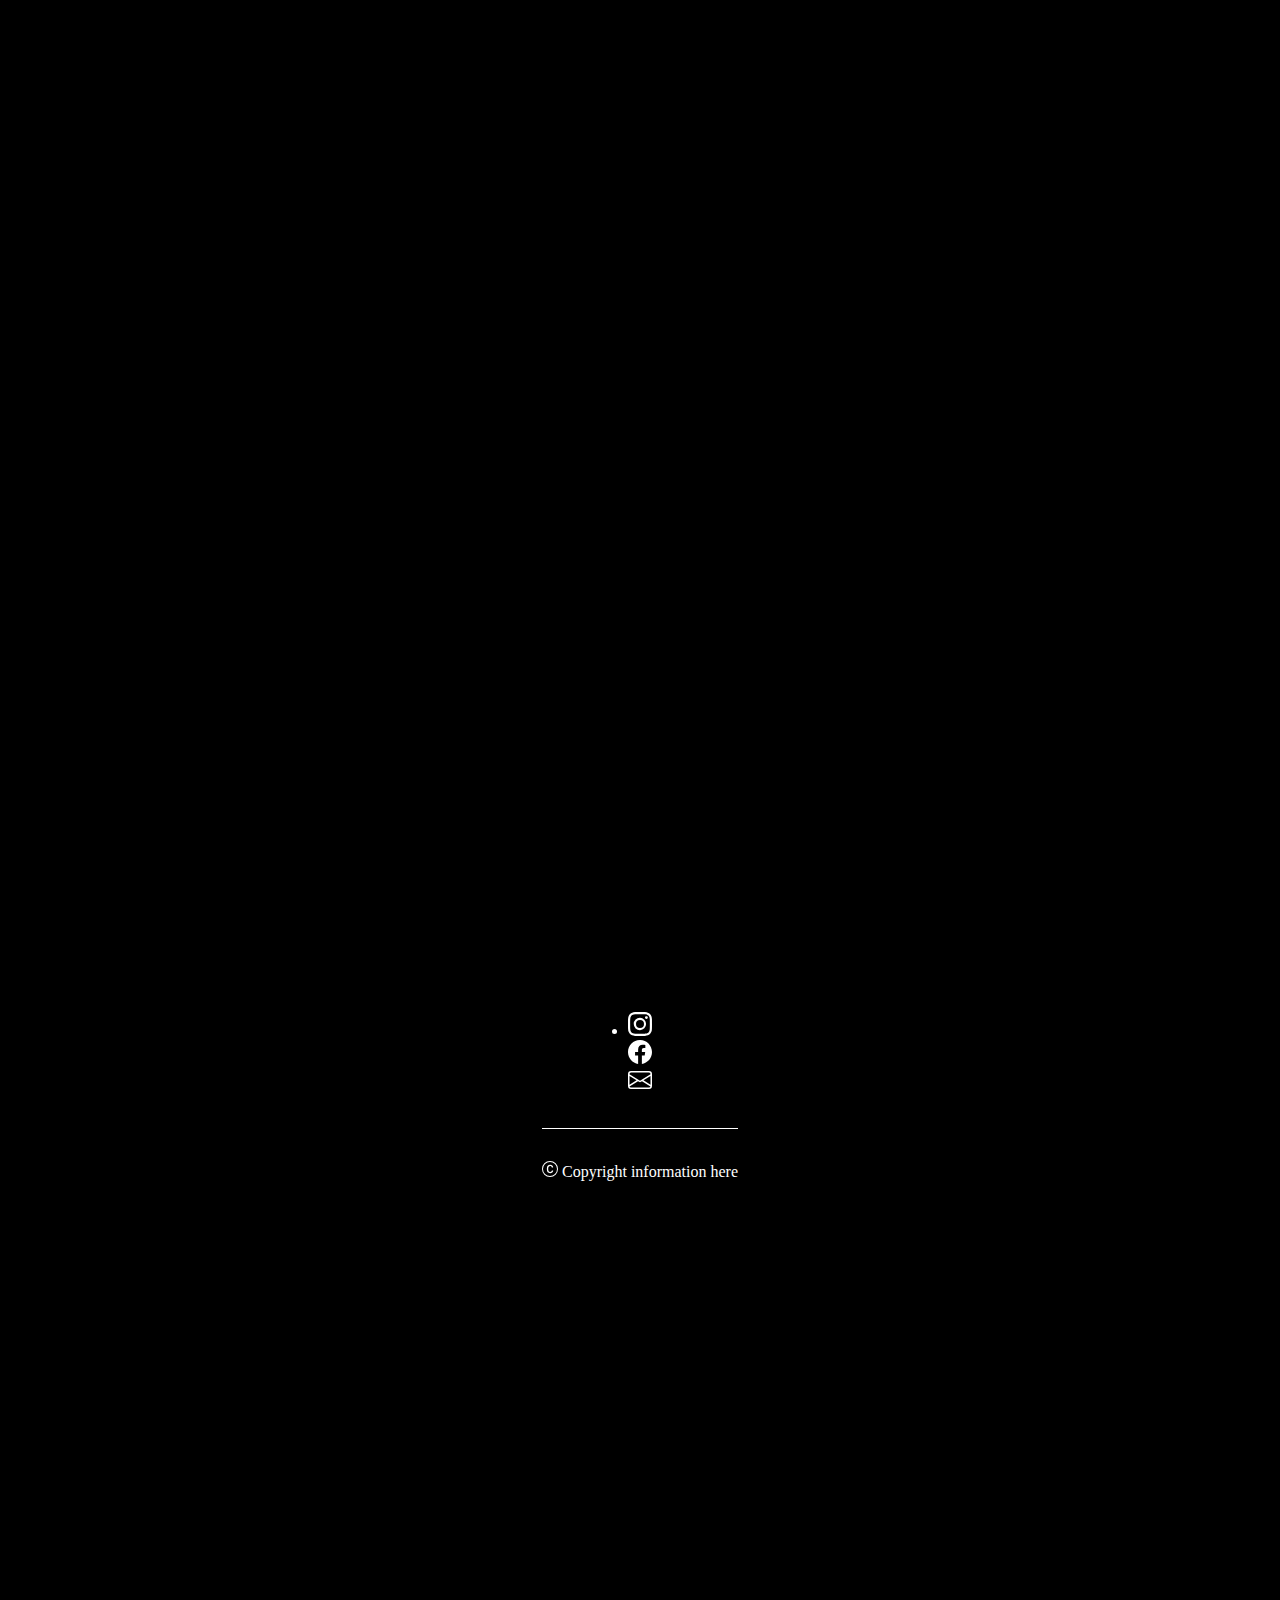
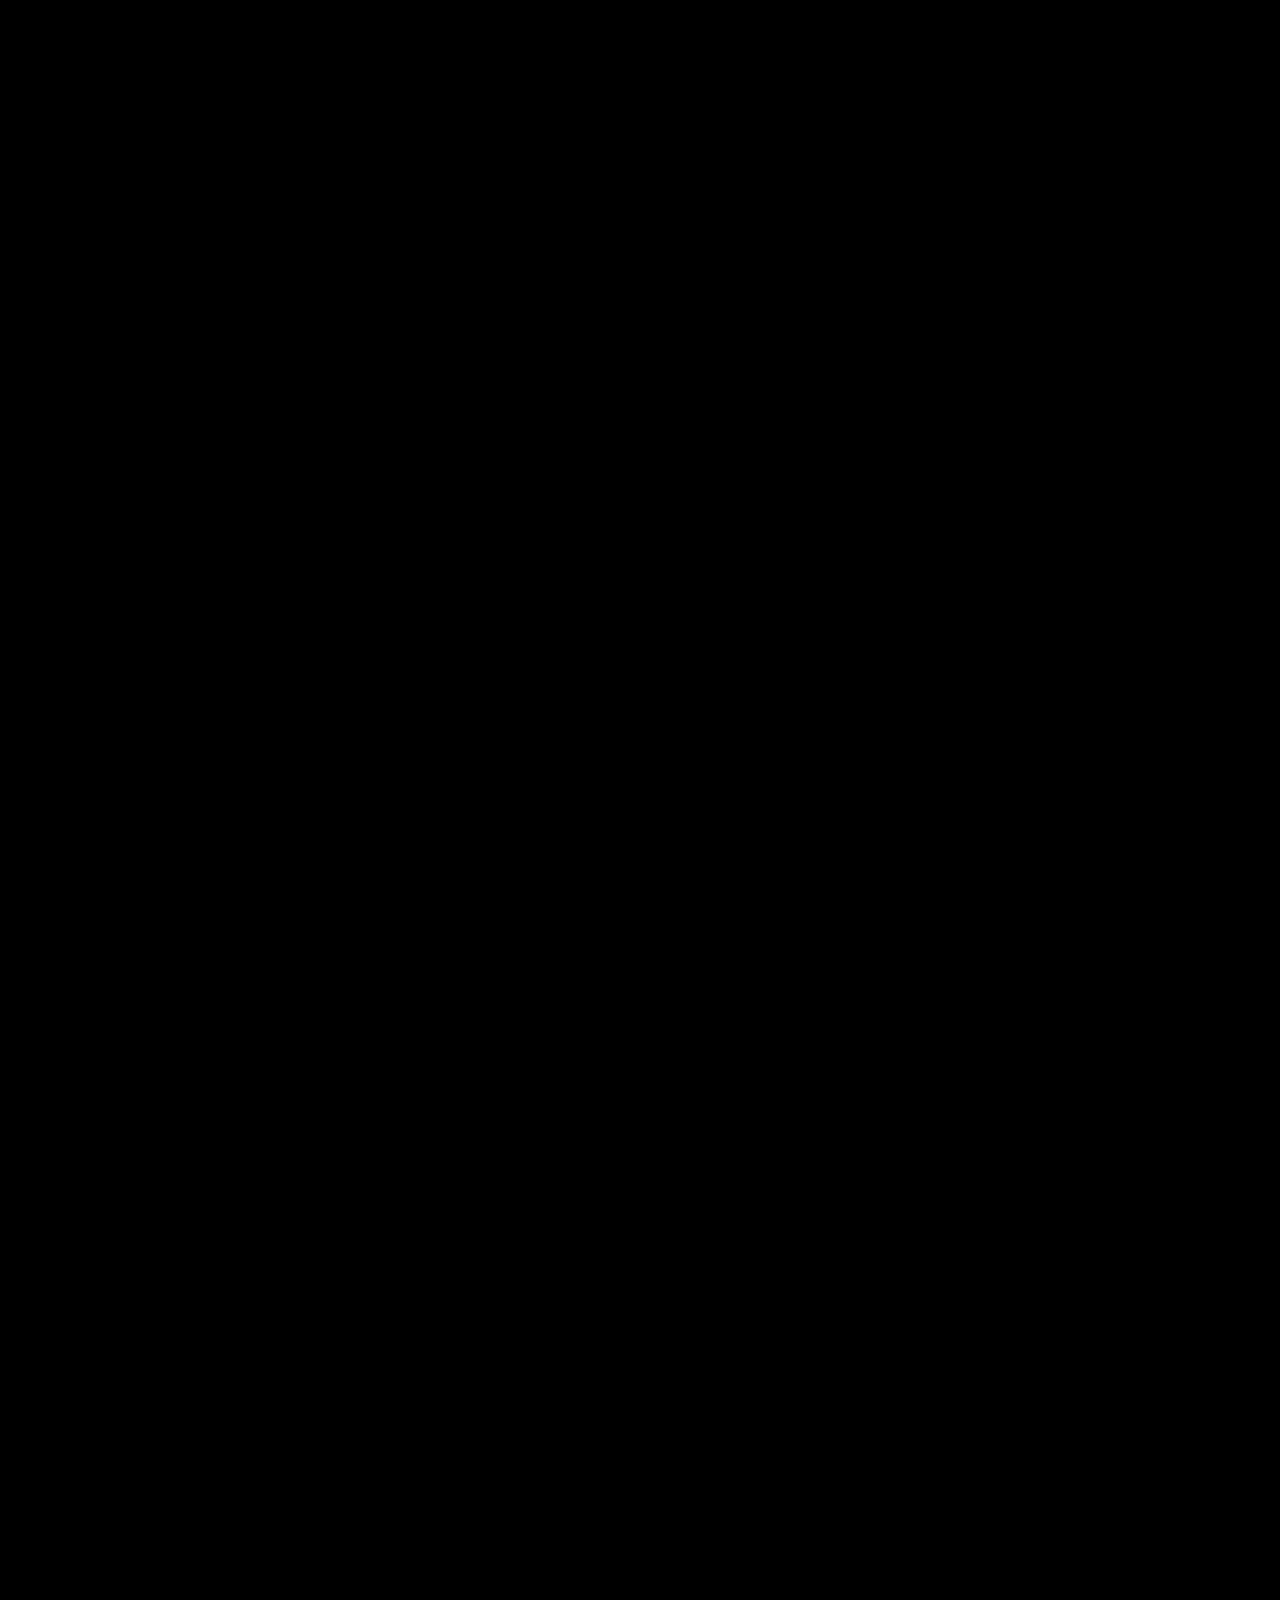
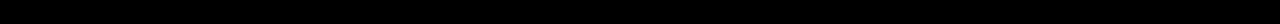
<file: index.html>
<!DOCTYPE html>
<html lang="en">

<head>
  <meta charset="UTF-8">
  <meta http-equiv="X-UA-Compatible" content="IE=edge">
  <meta name="viewport" content="width=device-width, initial-scale=1.0">
  <title>Photosite</title>




  <link rel="stylesheet" href="https://cdn.jsdelivr.net/npm/bootstrap@4.6.2/dist/css/bootstrap.min.css"
    integrity="sha384-xOolHFLEh07PJGoPkLv1IbcEPTNtaed2xpHsD9ESMhqIYd0nLMwNLD69Npy4HI+N" crossorigin="anonymous">
  <link rel="stylesheet" href="index.css">

  <link rel="stylesheet" href="https://use.fontawesome.com/releases/v5.7.0/css/all.css"
    integrity="sha384-lZN37f5QGtY3VHgisS14W3ExzMWZxybE1SJSEsQp9S+oqd12jhcu+A56Ebc1zFSJ" crossorigin="anonymous">






</head>

<body>
<div class="bg-design"></div>
  <div id="carouselExampleIndicators" class="carousel slide center" data-ride="carousel">

    <div class="carousel-inner">
      <div class="carousel-item active">

        <img class="d-block " src="headShots/head (7).jpg" alt="First slide">

        <div class="carousel-caption">
          <h2>Professional</h2>
          <p>Communication is swift</p>

        </div>
      </div>

      <div class="carousel-item">
        <img class="d-block" src="wedding-pics/wedding (11).jpg" alt="Second slide">
        <div class="carousel-caption">
          <h2>Flexible</h2>
          <p>We cater to your needs and schedule</p>
        </div>
      </div>

      <div class="carousel-item">
        <img class="d-block" src="natureShots/nature (12).jpg" alt="Third slide">
        <div class="carousel-caption">
          <h2>Reliable</h2>
          <p>We guarantee a product you will Love</p>
        </div>
      </div>

    </div>

  </div>


  <div class="credits">
    Created By: Atai Nail  
      <div class="credits-link">Photos from: <a href="https://www.pexels.com/" target="_blank">www.pexels.com</a></div>
  </div>
  

  <div class="sidebar">
    <a class="sidebar-title text-white row" href="index.html">Photo Site</a>
    <div class="">
      <a class="row sidebar-content" href="">Home</a>
      <a class="row sidebar-content" href="">About</a>
       
      <div class="sidebar-content">
        <div class="dropdown-custom row hover-underline-animation">
          
          <a class="works" href="#">Works </a> 
        
          <div class="left-side ">
            <a class="dropdown-content-custom  pr-lg-5 "  href="headshots.html">Headshots</a>
            <a class="dropdown-content-custom " href="nature.html">Nature</a>
            <a class=" dropdown-content-custom " href="wedding.html">Weddings</a>
          </div>
        
        </div>
      
    </div>   
    </div>
  </div>



  
  <div class="footer-import"></div>
  


  <script src="https://code.jquery.com/jquery-3.2.1.slim.min.js"
    integrity="sha384-KJ3o2DKtIkvYIK3UENzmM7KCkRr/rE9/Qpg6aAZGJwFDMVNA/GpGFF93hXpG5KkN"
    crossorigin="anonymous"></script>
  <script src="https://cdn.jsdelivr.net/npm/popper.js@1.12.9/dist/umd/popper.min.js"
    integrity="sha384-ApNbgh9B+Y1QKtv3Rn7W3mgPxhU9K/ScQsAP7hUibX39j7fakFPskvXusvfa0b4Q"
    crossorigin="anonymous"></script>

  <script src="https://cdnjs.cloudflare.com/ajax/libs/jquery/3.2.1/jquery.min.js"></script>
  <script src="https://stackpath.bootstrapcdn.com/bootstrap/4.3.1/js/bootstrap.bundle.min.js"></script>


  <script src="https://cdn.jsdelivr.net/npm/bootstrap@4.6.2/dist/js/bootstrap.bundle.min.js"
    integrity="sha384-Fy6S3B9q64WdZWQUiU+q4/2Lc9npb8tCaSX9FK7E8HnRr0Jz8D6OP9dO5Vg3Q9ct"
    crossorigin="anonymous"></script>




  <script src="https://code.jquery.com/jquery-3.5.1.slim.min.js"
    integrity="sha384-DfXdz2htPH0lsSSs5nCTpuj/zy4C+OGpamoFVy38MVBnE+IbbVYUew+OrCXaRkfj"
    crossorigin="anonymous"></script>
  
  <script type="text/javascript" src="https://code.jquery.com/jquery-3.2.1.min.js"></script>
  <script src="https://code.jquery.com/jquery-3.6.3.js"></script>


  <script src="https://code.jquery.com/jquery-3.5.1.slim.min.js"
    integrity="sha384-DfXdz2htPH0lsSSs5nCTpuj/zy4C+OGpamoFVy38MVBnE+IbbVYUew+OrCXaRkfj"
    crossorigin="anonymous"></script>
 

  <script src="https://cdnjs.cloudflare.com/ajax/libs/jquery/3.1.1/jquery.min.js"></script>




</body>
<script src="index.js"></script>

</html>
</file>
<file: index.css>
html {
  scroll-behavior: smooth;
}

body {
    margin: 0;
    padding: 0;
    background-color: black;
    /* background: linear-gradient(black, rgb(84, 84, 84)); */

    
}



.sidebar {
  animation: photoFadeIn 4s;
  -webkit-animation: photoFadeIn 4s;
  -moz-animation: photoFadeIn 4s;
  -o-animation: photoFadeIn 4s;
  -ms-animation: photoFadeIn 4s;
  animation-delay: 1s;
  animation-fill-mode: forwards;
  opacity: 0;
  width: 15em;
  position: absolute;
  top: .5%;
  left: 2%;  
}

a:link, a:hover, a:visited, a:hover, a:active {
  text-decoration: none;
  color: white;
  text-shadow: 2px 2px .2em black;
}

.sidebar-title {
  font-family: Arial, Helvetica, sans-serif;
  font-size: 3.2em;
}
.sidebar-title:hover {
  color: gray;
}

.sidebar-content {
  animation: photoFadeIn 4s;
  -webkit-animation: photoFadeIn 4s;
  -moz-animation: photoFadeIn 4s;
  -o-animation: photoFadeIn 4s;
  -ms-animation: photoFadeIn 4s;
  animation-delay: 2.5s;
  animation-fill-mode: forwards;
  opacity: 0;
  padding: 3em 0 0 0;
  position: relative;
  left: 3%;
  transition: all 1s;
  font-size: 1.3em;
}

.sidebar-content:hover,
.dropdown-content-custom:hover {
  letter-spacing: 2px;
  color: gray;
}

.dropdown-custom { 
  color: white;
}

.left-side {
  position: absolute;
  padding: 1.2em 0 0 0;
  left: -5%;
}

.dropdown-content-custom {
  padding: 1.2em 0 0 1.2em;
  display: none;
  font-size: .8em;     
}


.dropdown-custom:hover .dropdown-content-custom {
  display: flex;
   
}



.underline {
  transition: 1s;
  opacity: 0;
}

.underline:hover {
  border-bottom: 2px solid white;
  width: 150%;
  opacity: 1;
}

.credits {
  animation: photoFadeIn 4s;
  -webkit-animation: photoFadeIn 4s;
  -moz-animation: photoFadeIn 4s;
  -o-animation: photoFadeIn 4s;
  -ms-animation: photoFadeIn 4s;
  animation-delay: 3s;
  animation-fill-mode: forwards;
  opacity: 0;
  width: 30em;
  position: absolute;
  top: 95%;
  left: 2%;  
  color: white;
  font-size: 1.2em;
  text-shadow: 2px 2px .2em black;
}
.credits-link {
  animation: photoFadeIn 4s;
  -webkit-animation: photoFadeIn 4s;
  -moz-animation: photoFadeIn 4s;
  -o-animation: photoFadeIn 4s;
  -ms-animation: photoFadeIn 4s;
  animation-delay: 4.75s;
  animation-fill-mode: forwards;
  opacity: 0;
  width: 30em;
  position: absolute;
  top: 85%;
  left: 2%;  
  color: white;
  font-size: .8em;
  text-shadow: 2px 2px .2em black;
  padding: 1.2em 0 0 2em;
}

.sidebar, .credits {
  display: inline-block;
}


.bg-design {
  background-color: #555;
  border-radius: .5%;
  height: 100%;
  position: fixed;
  transform: rotate(50deg);

    animation: bgFadeIn 2s ease-in  forwards;
    -moz-animation: bgFadeIn 2s ease-in  forwards; /* Firefox */
        -webkit-animation: bgFadeIn 2s ease-in  forwards; /* Safari and Chrome */
        -ms-animation: bgFadeIn 2s ease-in  forwards; /* IE10 */
        -o-animation: bgFadeIn 2s ease-in  forwards; /* Opera */
  
}

@-webkit-keyframes bgFadeIn { /* Chrome, Safari */ 
  0% {width:0%} 
  100% {width:70%;}
}
@-moz-keyframes bgFadeIn { /* FF */
  0% {width:0%} 
  100% {width:70%;}
}
@-ms-keyframes bgFadeIn { /* IE10 */
  0% {width:0%} 
  100% {width:70%;}
}
@-o-keyframes bgFadeIn { /* Opera */
  0% {width:0%} 
  100% {width:70%;}
}
@keyframes bgFadeIn {
  0% {width:0%} 
  100% {width:70%;}
}

/* @keyframes bgFadeIn {
  0% { opacity: 0; }
  100% { opacity: 1; }
}

@-moz-keyframes bgFadeIn {
  0% { opacity: 0; }
  100% { opacity: 1; }
}

@-webkit-keyframes bgFadeIn {
  0% { opacity: 0; }
  100% { opacity: 1; }
}

@-o-keyframes bgFadeIn {
  0% { opacity: 0; }
  100% { opacity: 1; }
}

@-ms-keyframes bgFadeIn {
  0% { opacity: 0; }
  100% { opacity: 1; } 
} */

.hidden img{
  display: none;
}

/* width */
::-webkit-scrollbar {
  width: 10px;
}

/* Track */
::-webkit-scrollbar-track {
  /* background: gray;  */
}
 
/* Handle */
::-webkit-scrollbar-thumb {
  background: white; 
}

/* Handle on hover */
::-webkit-scrollbar-thumb:hover {
  background: #555; 
}

.navbar{
    color: white;
    text-shadow: 2px 2px .2em black;
    top: 0;
    position: absolute;
    width: 100%;;

}

a.navbar-brand, a.navbar-brand:visited, a.navbar-brand:hover, a.navbar-brand:active {
  animation: brandFadeIn 6s;
    -webkit-animation: brandFadeIn 6s;
    -moz-animation: brandFadeIn 6s;
    -o-animation: brandFadeIn 6s;
    -ms-animation: brandFadeIn 6s;
    animation-fill-mode: forwards;
    transition: .5s;
}

.navbar-nav {
  background-color: black;
  opacity: 80%;
}

.nav-item {
  padding: 2em;
  font-size: 1.2em;
}


hr {
  width: 80%;
  padding: 0 0 1.5em 0;
  /* color: white !important; */

}

a.nav-link, a.nav-link:visited, a.nav-link:hover, a.nav-link:active 
{
  transition: 1s;
  color: white !important;
   
}

a.nav-link:hover{
  transform: translate(.5em, 0);
  background-color: grey;
}

.social svg {
  color: white;
  width: 2em;
  height: 2em;
  padding: 0 0 .5em 0;
  transition: 1s;
}

.social svg:hover {
  transform: translate(0, -.5em);
}

.center {
    margin-left: auto;
    margin-right: auto;
    text-align: center;
    
  
}

.scroll-down {
  color: white;
  position: absolute;
  top: 50%;
  right: 50%;

  animation: fadeIn 1s;
    -webkit-animation: fadeIn 1s;
    -moz-animation: fadeIn 1s;
    -o-animation: fadeIn 1s;
    -ms-animation: fadeIn 1s;
    animation-fill-mode: forwards;
    opacity: 0;

    font-size: 3em;
  
}

.scroll-down svg {
  width: 4em;
  height: 4em;
  padding: 1.6em 0 0 0;
  animation: fadeIn 1s;
    -webkit-animation: fadeIn 1s;
    -moz-animation: fadeIn 1s;
    -o-animation: fadeIn 1s;
    -ms-animation: fadeIn 1s;
    animation-delay: 1s;
    animation-fill-mode: forwards;
    opacity: 0;

}

 
.bounce {
  animation: bounce 2.5s ease infinite;
}
@keyframes bounce {
	0%, 20%, 50%, 80%, 100% {transform: translateY(0);}
	40% {transform: translateY(-30px);}
	60% {transform: translateY(-15px);}
}

.bounce2 {
  animation: bounce2 10s ease infinite;
}
@keyframes bounce2 {
	0%, 20%, 50%, 80%, 100% {transform: translateY(0);}
	40% {transform: translateY(-30px);}
	60% {transform: translateY(-15px);}
}

.social {
  padding: 2em 0 0 0;
}


i {
  color: white;
  transition: all .2s;
}

i:hover{
  transform: translate(0, -.3em);
}

#spin {
  transition: transform 1.5s;
}


.photos img{
  width: 30em;
  height: 45m;
  padding: 5em 2em 2em 2em ;

}

/* Reveal tutorial found here https://alvarotrigo.com/blog/css-animations-scroll/ */
.reveal {
  position: relative;
  opacity: 0;
  transition: all 1s;
}
.reveal.active {
  opacity: 1;
}
.active.fade-bottom {
  animation: fade-bottom 1s ease-in;
}
.active.fade-left {
  animation: fade-left 1s ease-in;
}
.active.fade-right {
  animation: fade-right 1s ease-in;
}

.dropdown-item{
  text-shadow: 0px 0px;
  background-color: black;
  transition: all 1s;
}

.dropdown-item:hover{
  color: white;
  background-color: black;
  transform: translate(0, -0.25em);
}

@keyframes fade-bottom {
  0% {
    transform: translateY(50px);
    opacity: 0;
  }
  100% {
    transform: translateY(0);
    opacity: 1;
  }
}
@keyframes fade-left {
  0% {
    transform: translateX(-100px);
    opacity: 0;
  }
  100% {
    transform: translateX(0);
    opacity: 1;
  }
}
@keyframes fade-right {
  0% {
    transform: translateX(100px);
    opacity: 0;
  }
  100% {
    transform: translateX(0);
    opacity: 1;
  }
}


#carouselExampleIndicators{
  padding: 2em;
  height: 100vh;
  width: 90%;
}

#carouselExampleIndicators img{
  padding: 2em;
  height: 98vh;
  width: 100%;
  border-radius: 5%;
}
  
  .carousel h2{
    color:white;    
    text-shadow: 2px 2px .2em black;
    animation: fadeIn 4s;
    -webkit-animation: fadeIn 4s;
    -moz-animation: fadeIn 4s;
    -o-animation: fadeIn 4s;
    -ms-animation: fadeIn 4s;
    animation-fill-mode: forwards;
  }

  .carousel { 
    animation: photoFadeIn 4s;
    -webkit-animation: photoFadeIn 4s;
    -moz-animation: photoFadeIn 4s;
    -o-animation: photoFadeIn 4s;
    -ms-animation: photoFadeIn 4s;
    animation-delay: 0s;
    animation-fill-mode: forwards;
    opacity: 0;

    
  }


  

  .carousel p{
    color: black;
    animation: fadeIn 4s;
    -webkit-animation: fadeIn 4s;
    -moz-animation: fadeIn 4s;
    -o-animation: fadeIn 4s;
    -ms-animation: fadeIn 4s;
    animation-delay: 1s;
    animation-fill-mode: forwards;
    opacity: 0;
    text-shadow: .5px .5px .5em white;
    font-size: 1.5em;
  }

 
  @keyframes fadeIn {
    0% { opacity: 0; transform: translate(0px);}
    100% { opacity: 1; transform: translate(0, -1.2em);}
  }
  
  @-moz-keyframes fadeIn {
    0% { opacity: 0; transform: translate(0px);}
    100% { opacity: 1; transform: translate(0, -1.2em);}
  }
  
  @-webkit-keyframes fadeIn {
    0% { opacity: 0; transform: translate(0px);}
    100% { opacity: 1; transform: translate(0, -1.2em);}
  }
  
  @-o-keyframes fadeIn {
    0% { opacity: 0; transform: translate(0px);}
    100% { opacity: 1; transform: translate(0, -1.2em);}
  }
  
  @-ms-keyframes fadeIn {
    0% { opacity: 0; transform: translate(0px);}
    100% { opacity: 1; transform: translate(0, -1.2em);}
    
  }


  @keyframes brandFadeIn {
    0% { opacity: 0; transform: translate(0px);}
    100% { opacity: 1; transform: translate(0, -.5em);}
  }
  
  @-moz-keyframes brandFadeIn {
    0% { opacity: 0; transform: translate(0px);}
    100% { opacity: 1; transform: translate(0, -.5em);}
  }
  
  @-webkit-keyframes brandFadeIn {
    0% { opacity: 0; transform: translate(0px);}
    100% { opacity: 1; transform: translate(0, -.5em);}
  }
  
  @-o-keyframes brandFadeIn {
    0% { opacity: 0; transform: translate(0px);}
    100% { opacity: 1; transform: translate(0, -.5em);}
  }
  
  @-ms-keyframes brandFadeIn {
    0% { opacity: 0; transform: translate(0px);}
    100% { opacity: 1; transform: translate(0, -.5em);}
    
  }


  

  @keyframes photoFadeIn {
    0% { opacity: 0; transform: translate(1.5em, 0);}
    100% { opacity: 1; transform: translate(0, 0);}
  }
  
  @-moz-keyframes photoFadeIn {
    0% { opacity: 0; transform: translate(1.5em, 0);}
    100% { opacity: 1; transform: translate(0, 0);}
  }
  
  @-webkit-keyframes photoFadeIn {
    0% { opacity: 0; transform: translate(1.5em, 0);}
    100% { opacity: 1; transform: translate(0, 0);}
  }
  
  @-o-keyframes photoFadeIn {
    0% { opacity: 0; transform: translate(1.5em, 0);}
    100% { opacity: 1; transform: translate(0, 0);}
  }
  
  @-ms-keyframes photoFadeIn {
    0% { opacity: 0; transform: translate(1.5em, 0);}
    100% { opacity: 1; transform: translate(0, 0);}
    
  }

  .top-of-page{
    color: white ;
    position: fixed;
    width: 2em;
    height: 2em;
    bottom: 25%;
    right: 0;
    font-size: 2em;
    animation-delay: 2s;
    transition: 1s;
    z-index: 1;
     
  }
   

  .top-of-page svg:hover{
    filter: drop-shadow(1px 1px 2px rgba(255, 255, 255, 1));
    
  }

 .larger-screens {
      display: none;
    }
    




    @media only screen 
    and (device-width: 390px) 
    and (device-height: 844px) 
    and (-webkit-device-pixel-ratio: 3) {
      
      #carouselExampleIndicators{  
        height: 100vh;
        width: 80%;
      }
      #carouselExampleIndicators img{  
        height: 100vh;
        width: 100%;
      }
      
    }

@media (min-width: 769px) { 

  #carouselExampleIndicators{
    height: 100vh;
    width: 75%;
  }
}




/* Large and highrt */
@media (min-width: 992px) { 

    .navbar  {
      top:.2%;
      position: absolute;
      height: 2em;
    }
    .navbar-brand {
      font-size: 2.5em;
      padding: 1.2em 0 0 0;
    }

      .social {
        display: none;
      }

    

      #carouselExampleIndicators{
        height: 100vh;
        width: 45%;
      }
      
      .larger-screens {
        display: grid;
        padding: 3em 0 0 0;
      }


      .social-large {
        color: white;
        padding: 0 0 2em 0;
      }

      
      .social-large svg {
        width: 1.5em;
        height: 1.5em;
        color: white;
        transition: all 1s;         
      }

      .social-large svg:hover {
        transform: translate(0, -.9em);
        color: rgb(55, 55, 55);
      }

      .footer-text{
        color: white;
        border-top: 1px solid white;
        padding: 2em 0 2em 0;
	z-index: 2;
      }

      .sidebar {
        animation: photoFadeIn 4s;
        -webkit-animation: photoFadeIn 4s;
        -moz-animation: photoFadeIn 4s;
        -o-animation: photoFadeIn 4s;
        -ms-animation: photoFadeIn 4s;
        animation-delay: 1s;
        animation-fill-mode: forwards;
        opacity: 0;
        width: 15em;
        position: absolute;
        top: 10%;
        right: 10%;  
      }

      a:link, a:hover, a:visited, a:hover, a:active {
        text-decoration: none;
        color: white;
      }

      .sidebar-title {
        font-family: Arial, Helvetica, sans-serif;
        font-size: 3.2em;
      }
      .sidebar-title:hover {
        color: gray;
      }

      .sidebar-content {
        animation: photoFadeIn 4s;
        -webkit-animation: photoFadeIn 4s;
        -moz-animation: photoFadeIn 4s;
        -o-animation: photoFadeIn 4s;
        -ms-animation: photoFadeIn 4s;
        animation-delay: 2.5s;
        animation-fill-mode: forwards;
        opacity: 0;
        padding: 3em 0 0 0;
        position: relative;
        left: 15%;
        transition: all 1s;
        font-size: 1.3em;
      }

      .sidebar-content:hover,
      .dropdown-content-custom:hover {
        letter-spacing: 2px;
        color: gray;
      }

      .dropdown-custom {
        padding: 0 0 0 0;
        color: white;
        transition: 1s;
        
      }

      .dropdown-content-custom {
        padding: 0 0 0 4em;
        display: none;
        transition: all .5s;          
      }

      .dropdown-content-custom a:hover {
        
      }

      .dropdown-custom:hover .dropdown-content-custom {
        display: block;
        /* float: right; */
      }

      

      .underline {
        transition: 1s;
        opacity: 0;
      }

      .underline:hover {
        border-bottom: 2px solid white;
        width: 150%;
        opacity: 1;
      }

      .credits {
        animation: photoFadeIn 4s;
        -webkit-animation: photoFadeIn 4s;
        -moz-animation: photoFadeIn 4s;
        -o-animation: photoFadeIn 4s;
        -ms-animation: photoFadeIn 4s;
        animation-delay: 3s;
        animation-fill-mode: forwards;
        opacity: 0;
        width: 30em;
        position: absolute;
        top: 85%;
        left: 2%;  
        color: white;
        font-size: 1.2em;
        text-shadow: 2px 2px .2em black;
      }
      .credits-link {
        animation: photoFadeIn 4s;
        -webkit-animation: photoFadeIn 4s;
        -moz-animation: photoFadeIn 4s;
        -o-animation: photoFadeIn 4s;
        -ms-animation: photoFadeIn 4s;
        animation-delay: 4.75s;
        animation-fill-mode: forwards;
        opacity: 0;
        width: 30em;
        position: absolute;
        top: 85%;
        left: 2%;  
        color: white;
        font-size: .8em;
        text-shadow: 2px 2px .2em black;

        padding: 2em 0 0 2em;
      }

      .sidebar, .credits {
        display: inline-block;
      }







/* https://www.w3resource.com/html-css-exercise/html-css-practical-exercises/html-css-practical-exercise-15.php#:~:text=Using%20HTML%2C%20CSS%20create%20an%20animated%20underline%20effect,position%3A%20absolute%20to%20place%20it%20below%20the%20content. */
/* .hover-underline-animation {
  display: inline-block;
  position: relative;
  color: white;
}

.hover-underline-animation:after {
  content: '';
  position: absolute;
  width: 190%;
  transform: scaleX(0);
  height: 2px;
  bottom: 0;
  left: 0;
  background-color: white;
  transform-origin: right top ;
  transition: transform 0.25s ease-out;
}

.hover-underline-animation:hover:after {
  transform: scaleX(1);
  transform-origin: left top ;
} */

      /*  END   */
 }
</file>
